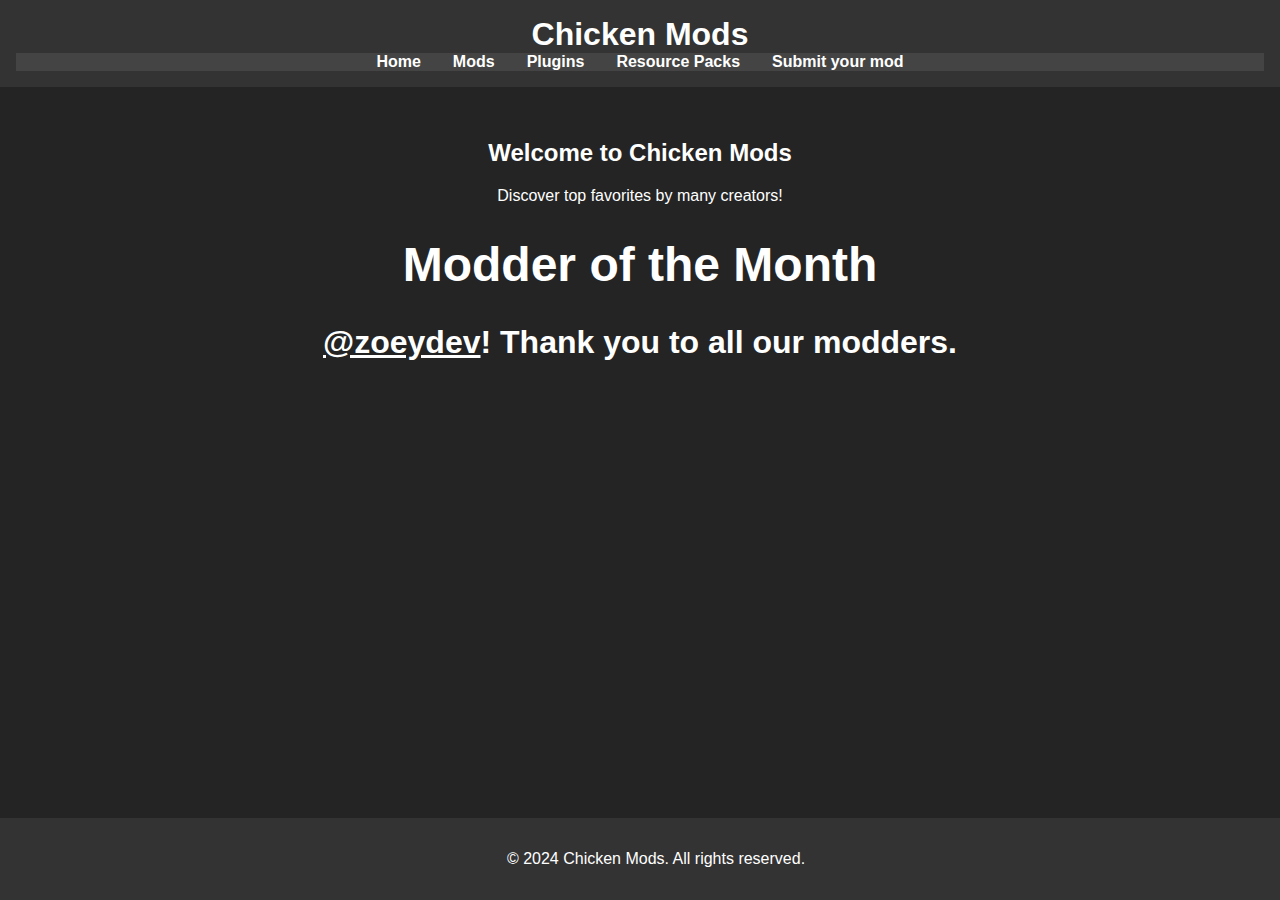
<file: index.html>
<!DOCTYPE html>
<html lang="en">
<head>
    <meta charset="UTF-8">
    <meta name="viewport" content="width=device-width, initial-scale=1.0">
    <title>Chicken Mods</title>
    <link rel="stylesheet" href="resources/main.css">
</head>
<body>
    <header>
        <h1>Chicken Mods</h1>
        <nav>
            <ul>
                <li><a href="./index.html">Home</a></li>
                <li><a href="/mods/index.html">Mods</a></li>
                <li><a href="#">Plugins</a></li>
                <li><a href="#">Resource Packs</a></li>
                <li><a href="../submit_mod.html">Submit your mod</a></li>
            </ul>
        </nav>
    </header>

    <main>
        <section class="intro">
            <h2>Welcome to Chicken Mods</h2>
            <p>Discover top favorites by many creators!</p>

            <section class="top-users">
                <h1 class="bigtext">Modder of the Month</h1>
                <h1 class="medtext"><a href="./user/zoeydev.html" class="link">@zoeydev</a>! Thank you to all our modders.</h1>
            </section>
        </section>
    </main>

    <footer>
        <p>&copy; 2024 Chicken Mods. All rights reserved.</p>
    </footer>
</body>
</html>
</file>
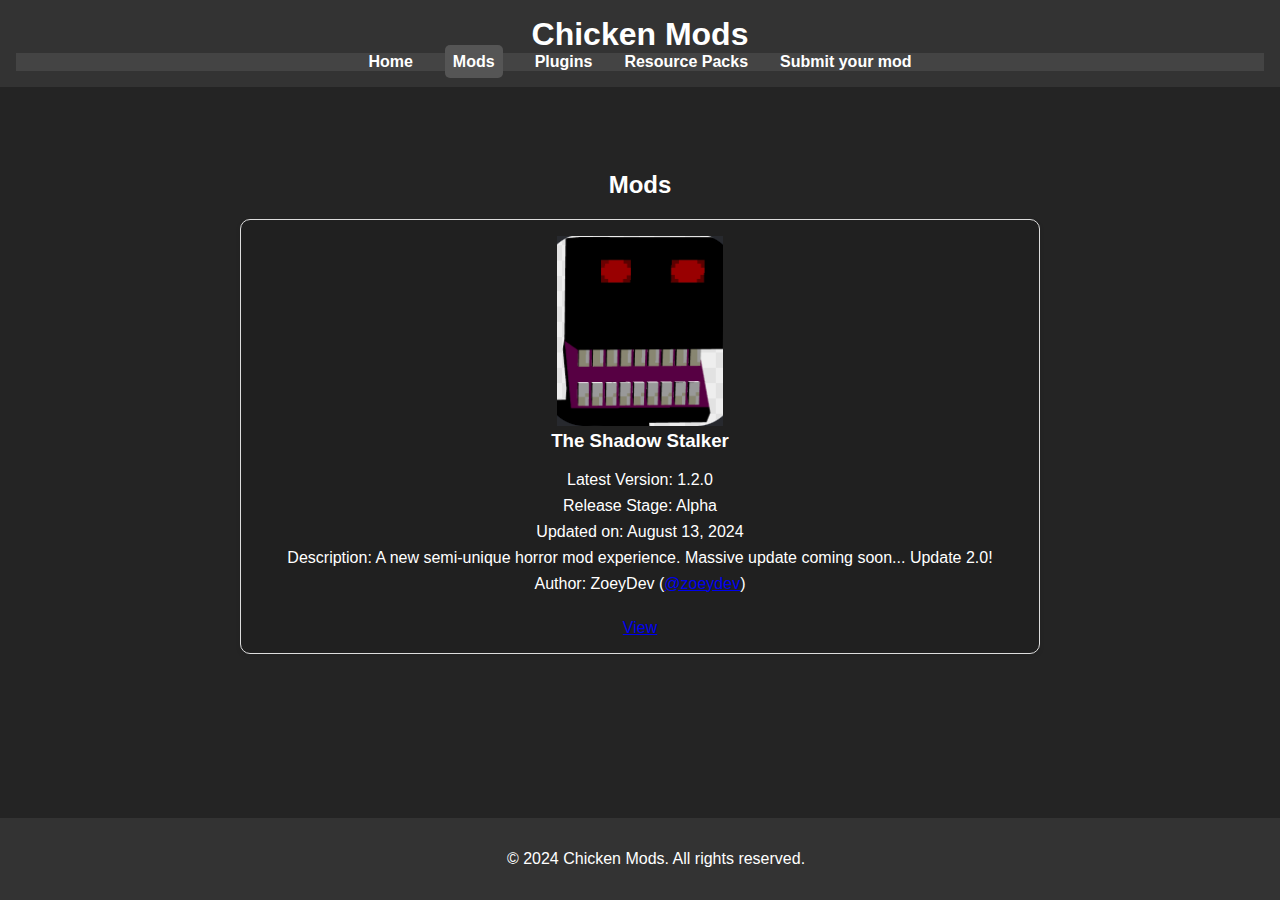
<file: mods/index.html>
<!DOCTYPE html>
<html lang="en">
<head>
    <meta charset="UTF-8">
    <meta name="viewport" content="width=device-width, initial-scale=1.0">
    <title>Chicken Mods - Mods</title>
    <link rel="stylesheet" href="../resources/main.css">
</head>
<body>
    <header>
        <h1>Chicken Mods</h1>
        <nav>
            <ul>
                <li><a href="../index.html">Home</a></li>
                <li><a href="../mods/index.html" class="active">Mods</a></li>
                <li><a href="#">Plugins</a></li>
                <li><a href="#">Resource Packs</a></li>
                <li><a href="../submit_mod.html">Submit your mod</a></li>
            </ul>
        </nav>
    </header>

    <main>
        <section class="mods-list">
            <h2>Mods</h2>
            <div class="mod-item">
                <img src="../modStore/shadow_stalker.png">
                <h3>The Shadow Stalker</h3>
                <p>Latest Version: 1.2.0</p>
                <p>Release Stage: Alpha</p>
                <p>Updated on: August 13, 2024</p>
                <p>Description: A new semi-unique horror mod experience. Massive update coming soon... Update 2.0!</p>
                <p>Author: ZoeyDev (<a href="../user/zoeydev.html">@zoeydev</a>)</p>
                <br>
            <a href="../mod/shadow_stalker.html">View</a>
            </div>
        </section>
    </main>

    <footer>
        <p>&copy; 2024 Chicken Mods. All rights reserved.</p>
    </footer>
</body>
</html>
</file>
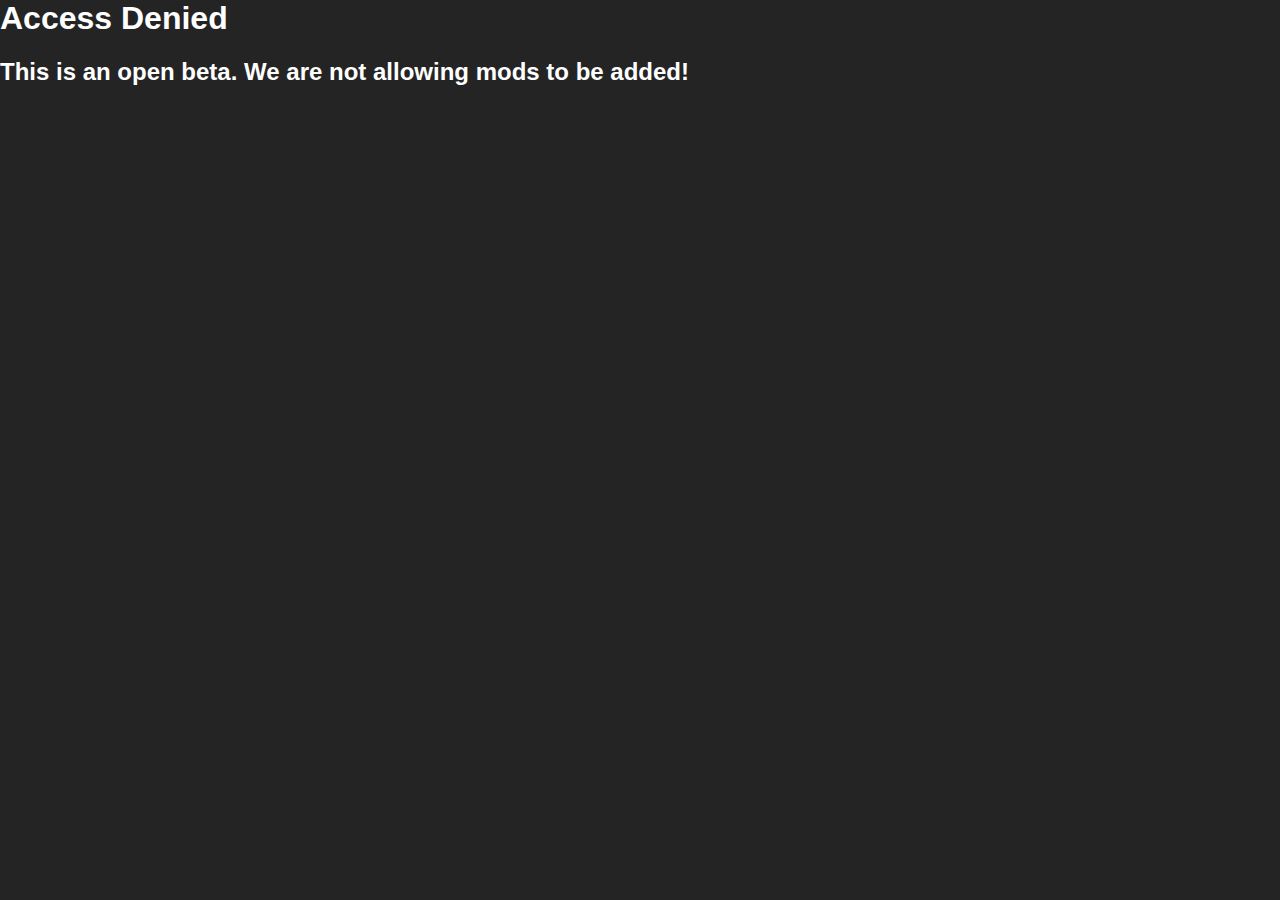
<file: submit_mod.html>
<html lang="en">
<head>
    <meta charset="UTF-8">
    <meta name="viewport" content="width=device-width, initial-scale=1.0">
    <title>Error</title>
    <link rel="stylesheet" href="/resources/main.css">
</head>
<body>
    <h1>Access Denied</h1>
    <h2>This is an open beta. We are not allowing mods to be added!</h2>
</body>
</html>
</file>
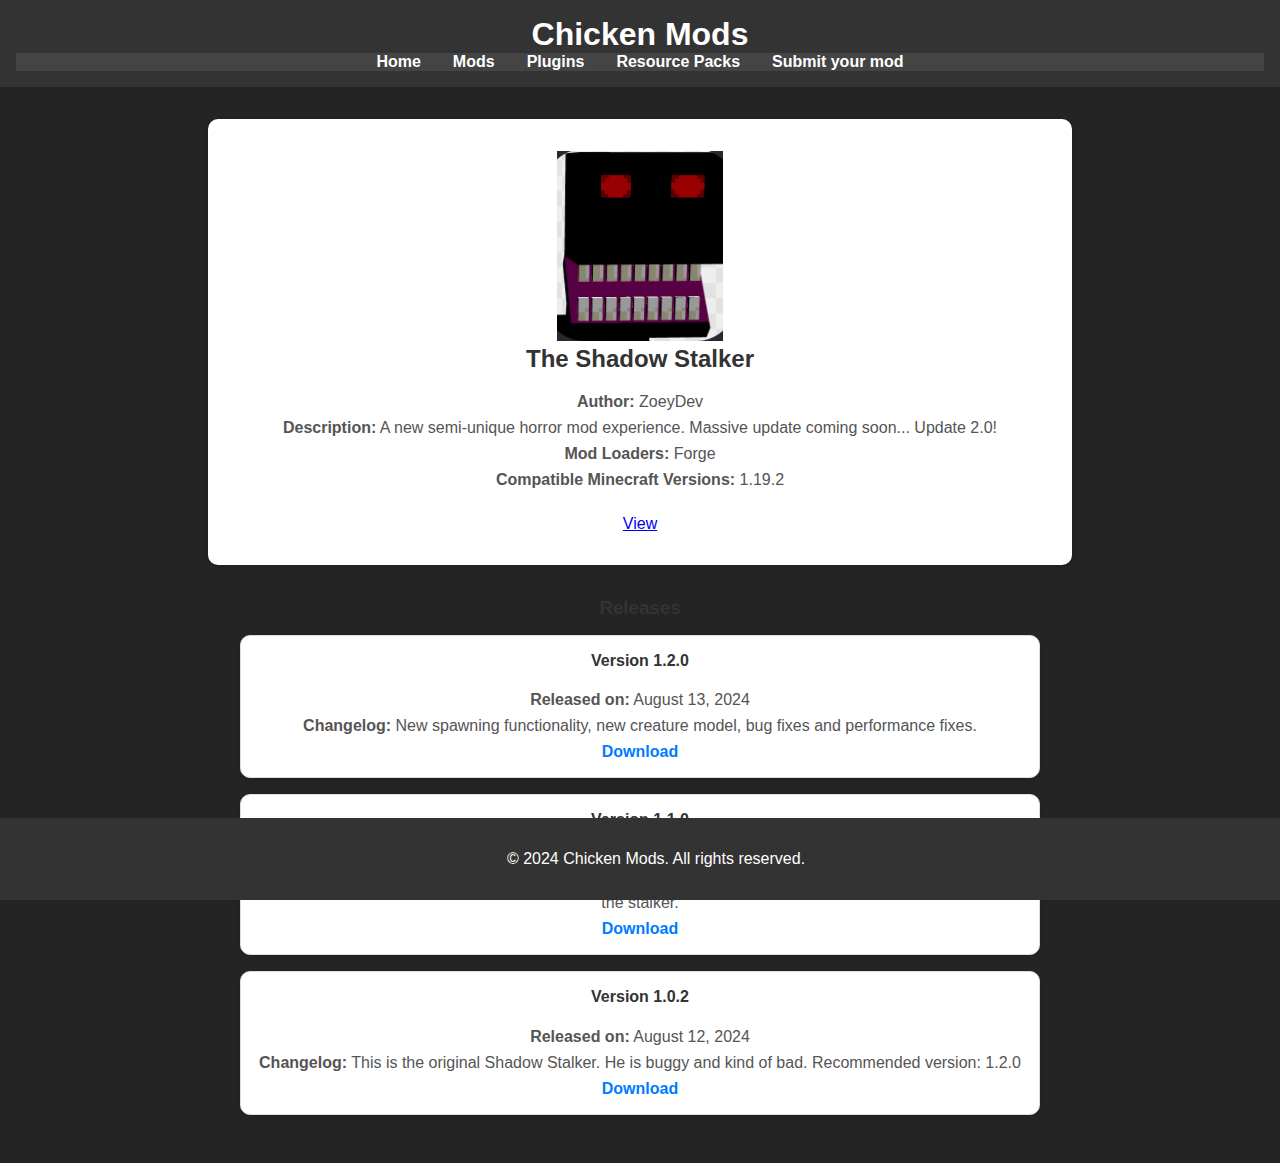
<file: mod/shadow_stalker.html>
<!DOCTYPE html>
<html lang="en">
<head>
    <meta charset="UTF-8">
    <meta name="viewport" content="width=device-width, initial-scale=1.0">
    <title>The Shadow Stalker</title>
    <link rel="stylesheet" href="../resources/main.css">
</head>
<body>
    <header>
        <h1>Chicken Mods</h1>
        <nav>
            <ul>
                <li><a href="../index.html">Home</a></li>
                <li><a href="../mods/index.html">Mods</a></li>
                <li><a href="#">Plugins</a></li>
                <li><a href="#">Resource Packs</a></li>
                <li><a href="../submit_mod.html">Submit your mod</a></li>
            </ul>
        </nav>
    </header>

    <main>
        <section class="mod-info">
            <img src="../modStore/shadow_stalker.png">
            <h2>The Shadow Stalker</h2>
            <p><strong>Author:</strong> ZoeyDev</p>
            <p><strong>Description:</strong> A new semi-unique horror mod experience. Massive update coming soon... Update 2.0!</p>
            <p><strong>Mod Loaders:</strong> Forge</p>
            <p><strong>Compatible Minecraft Versions:</strong> 1.19.2</p>
<br>
            <a href="../mod/shadow_stalker.html">View</a>
        </section>

        <section class="mod-releases">
            <h3>Releases</h3>
            <div class="release-item">
                <h4>Version 1.2.0</h4>
                <p><strong>Released on:</strong> August 13, 2024</p>
                <p><strong>Changelog:</strong> New spawning functionality, new creature model, bug fixes and performance fixes.</p>
                <a href="../modStore/modFile/shadow-1.2-forge-1.19.2.jar">Download</a>
            </div>
            <div class="release-item">
                <h4>Version 1.1.0</h4>
                <p><strong>Released on:</strong> August 12, 2024</p>
                <p><strong>Changelog:</strong> Enhance the original creature with new functions and 2 new mimic mobs which can turn into the stalker.</p>
                <a href="../modStore/modFile/shadow-1.1-forge-1.19.2.jar">Download</a>
            </div>
            <div class="release-item">
                <h4>Version 1.0.2</h4>
                <p><strong>Released on:</strong> August 12, 2024</p>
                <p><strong>Changelog:</strong> This is the original Shadow Stalker. He is buggy and kind of bad. Recommended version: 1.2.0</p>
                <a href="../modStore/modFile/shadow_stalker-1.0.2-mc1.19.2.jar">Download</a>
            </div>
        </section>
    </main>

    <footer>
        <p>&copy; 2024 Chicken Mods. All rights reserved.</p>
    </footer>
</body>
</html>
</file>
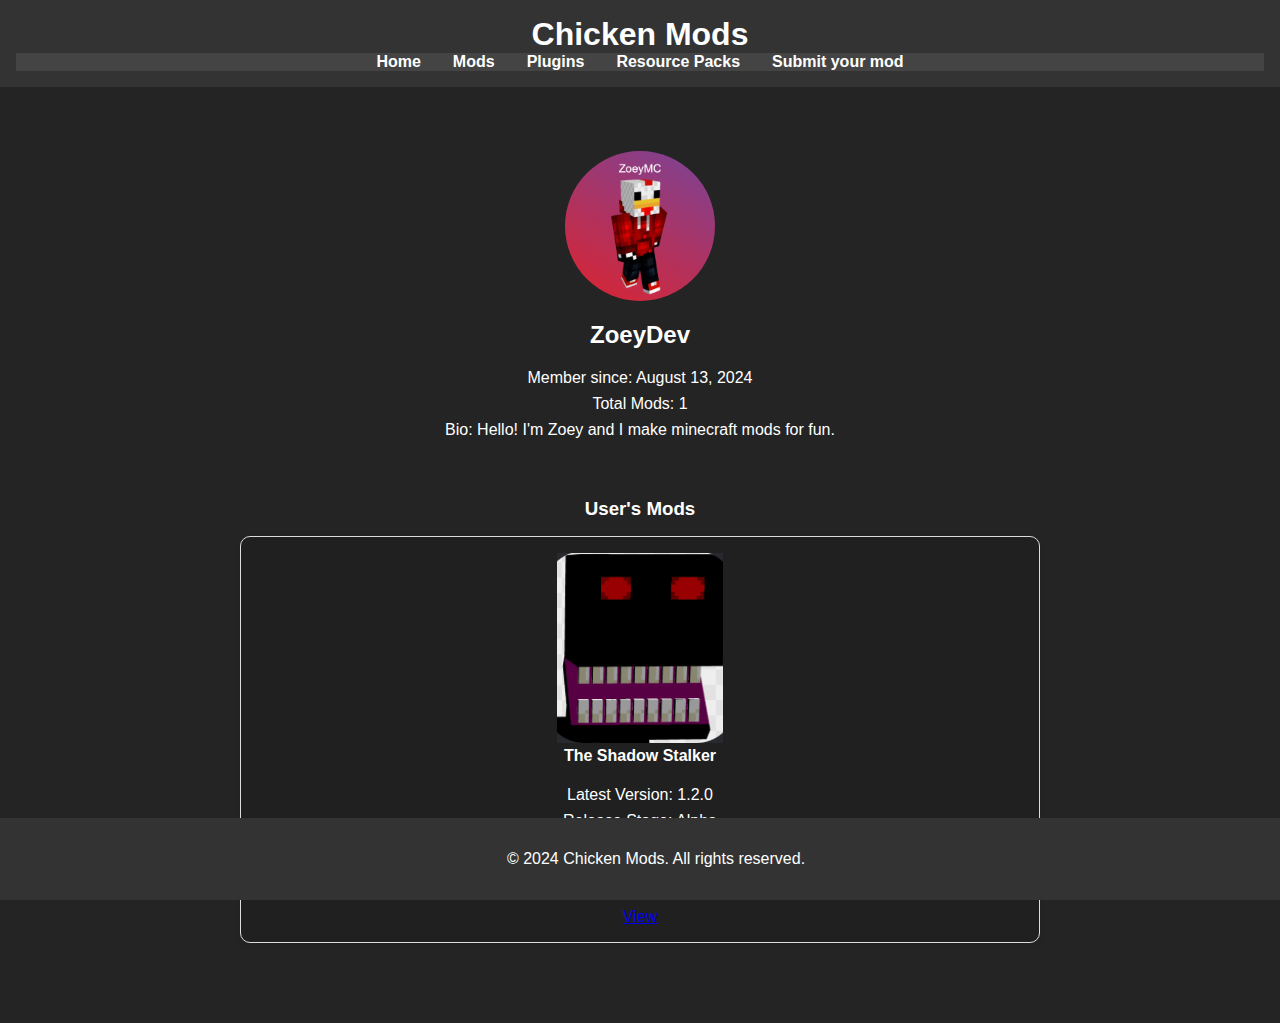
<file: user/zoeydev.html>
<!DOCTYPE html>
<html lang="en">
<head>
    <meta charset="UTF-8">
    <meta name="viewport" content="width=device-width, initial-scale=1.0">
    <title>ZoeyDev's Profile</title>
    <link rel="stylesheet" href="../resources/main.css">
</head>
<body>
    <header>
        <h1>Chicken Mods</h1>
        <nav>
            <ul>
                <li><a href="../index.html">Home</a></li>
                <li><a href="../mods/index.html">Mods</a></li>
                <li><a href="#">Plugins</a></li>
                <li><a href="#">Resource Packs</a></li>
                <li><a href="../submit_mod.html">Submit your mod</a></li>
            </ul>
        </nav>
    </header>

    <main>
        <section class="user-profile">
            <div class="user-info">
                <img src="../profileStore/zoeydev.jpg" alt="ZoeyDev's PFP">
                <h2>ZoeyDev</h2>
                <p>Member since: August 13, 2024</p>
                <p>Total Mods: 1</p>
                <p>Bio: Hello! I'm Zoey and I make minecraft mods for fun.</p>
            </div>
            <div class="user-mods">
                <h3>User's Mods</h3>
                <div class="mod-item">
                    <img src="../modStore/shadow_stalker.png">
                    <h4>The Shadow Stalker</h4>
                    <p>Latest Version: 1.2.0</p>
                    <p>Release Stage: Alpha</p>
                    <p>Updated on: August 13, 2024</p>
                    <p>Description: A new semi-unique horror mod experience. Massive update coming soon... Update 2.0!</p>
                    <br>
            <a href="../mod/shadow_stalker.html">View</a>
                </div>
            </div>
        </section>
    </main>

    <footer>
        <p>&copy; 2024 Chicken Mods. All rights reserved.</p>
    </footer>
</body>
</html>
</file>
<file: resources/main.css>
body {
    font-family: Arial, sans-serif;
    margin: 0;
    padding: 0;
    color: white;
    background-color: #242424;
}

header {
    background-color: #333;
    color: white;
    padding: 1rem;
    text-align: center;
}

.link {
color: white;
text-decoration: underline;
}

.bigtext {
    font-size: 48px;
}
.medtext {
    font-size: 32px;
}

header h1 {
    margin: 0;
    color: white;
}

nav ul {
    list-style: none;
    padding: 0;
    display: flex;
    justify-content: center;
    background-color: #444;
    margin: 0;
}

nav ul li {
    margin: 0 1rem;
}

nav ul li a {
    color: white;
    text-decoration: none;
    font-weight: bold;
}

nav ul li a:hover {
    text-decoration: underline;
}

main {
    padding: 2rem;
    text-align: center;
}

footer {
    background-color: #333;
    color: white;
    text-align: center;
    padding: 1rem;
    position: fixed;
    width: 100%;
    bottom: 0;
}
/* Previous styles remain unchanged */

.mods-list {
    padding: 2rem;
    max-width: 800px;
    margin: 0 auto;
}

.mod-item {
    background-color: #fff;
    border: 1px solid #ddd;
    border-radius: 10px;
    padding: 1rem;
    margin-bottom: 1rem;
    box-shadow: 0 2px 5px rgba(0, 0, 0, 0.1);
}

.mod-item h3 {
    margin-top: 0;
    color: #ffffff;
}

.mod-item p {
    margin: 0.5rem 0;
    color: #555;
}

.active {
    background-color: #555;
    border-radius: 5px;
    padding: 0.5rem;
}

@media screen and (max-width: 768px) {
    .mods-list {
        padding: 1rem;
    }
}
/* Previous styles remain unchanged */

.user-profile {
    display: flex;
    flex-direction: column;
    align-items: center;
    padding: 2rem;
    max-width: 800px;
    margin: 0 auto;
}

.user-info {
    text-align: center;
    margin-bottom: 2rem;
}

.user-info img {
    width: 150px;
    height: 150px;
    border-radius: 50%;
    margin-bottom: 1rem;
}

.user-info h2 {
    margin-top: 0;
    color: white;
}

.user-info p {
    margin: 0.5rem 0;
    color: white;
}

.user-mods {
    width: 100%;
}

.user-mods h3 {
    margin-bottom: 1rem;
    color: white;
}

.mod-item {
    background-color: #202020;
    border: 1px solid #ddd;
    border-radius: 10px;
    color: white;
    padding: 1rem;
    margin-bottom: 1rem;
    box-shadow: 0 2px 5px rgba(0, 0, 0, 0.1);
}

.mod-item h4 {
    margin-top: 0;
    color: white;
}

.mod-item p {
    margin: 0.5rem 0;
    color: white;
}
/* Previous styles remain unchanged */

.mod-info {
    padding: 2rem;
    max-width: 800px;
    margin: 0 auto;
    background-color: #fff;
    border-radius: 10px;
    box-shadow: 0 2px 5px rgba(0, 0, 0, 0.1);
    margin-bottom: 2rem;
}

.mod-info h2 {
    margin-top: 0;
    color: #333;
}

.mod-info p {
    margin: 0.5rem 0;
    color: #555;
}

.mod-releases {
    max-width: 800px;
    margin: 0 auto;
}

.mod-releases h3 {
    color: #333;
    margin-bottom: 1rem;
}

.release-item {
    background-color: #fff;
    border: 1px solid #ddd;
    border-radius: 10px;
    padding: 1rem;
    margin-bottom: 1rem;
    box-shadow: 0 2px 5px rgba(0, 0, 0, 0.1);
}

.release-item h4 {
    margin-top: 0;
    color: #333;
}

.release-item p {
    margin: 0.5rem 0;
    color: #555;
}

.release-item a {
    color: #007bff;
    text-decoration: none;
    font-weight: bold;
}

.release-item a:hover {
    text-decoration: underline;
}
</file>
